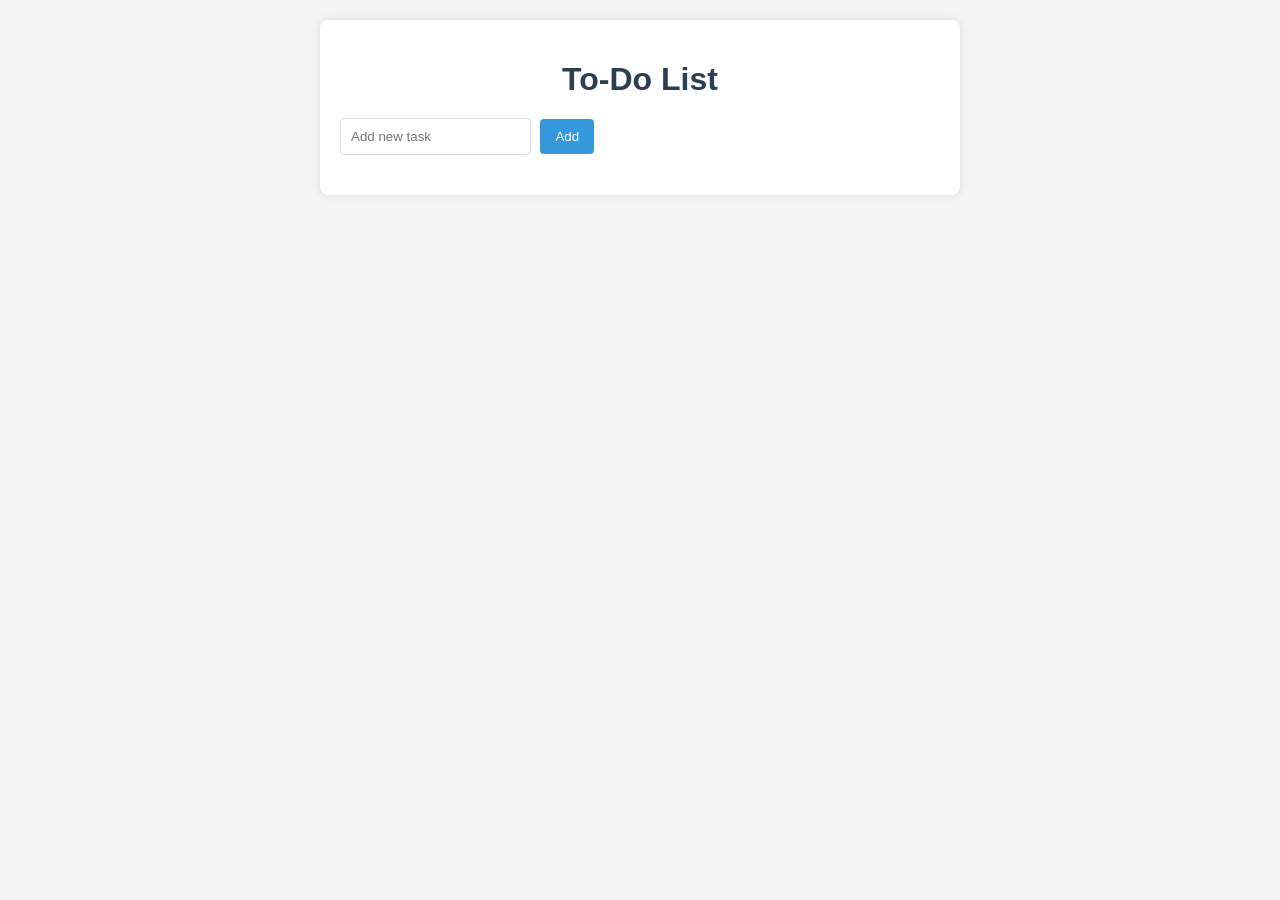
<file: index.html>
<!DOCTYPE html>
<html lang="en">
<head>
    <meta charset="UTF-8">
    <meta name="viewport" content="width=device-width, initial-scale=1.0">
    <title>To-Do List</title>
    <style>
        body {
            font-family: sans-serif;
            margin: 20px;
            background-color: #f4f4f4;
            color: #333;
        }
        .container {
            max-width: 600px;
            margin: 0 auto;
            background-color: #fff;
            padding: 20px;
            border-radius: 8px;
            box-shadow: 0 0 10px rgba(0, 0, 0, 0.1);
        }
        h1 {
            text-align: center;
            margin-bottom: 20px;
            color: #2c3e50;
        }
        input[type="text"] {
            padding: 10px;
            margin-right: 5px;
            border: 1px solid #ddd;
            border-radius: 4px;
            box-sizing: border-box;
        }
        button {
            padding: 10px 15px;
            background-color: #3498db;
            color: white;
            border: none;
            border-radius: 4px;
            cursor: pointer;
            transition: background-color 0.3s ease;
        }
        button:hover {
            background-color: #2980b9;
        }
        .task-list {
            list-style: none;
            padding: 0;
            margin-top: 20px;
        }
        .task-item {
            display: flex;
            justify-content: space-between;
            align-items: center;
            padding: 10px;
            margin-bottom: 5px;
            background-color: #f9f9f9;
            border: 1px solid #eee;
            border-radius: 4px;
        }
        .task-item.completed {
            background-color: #e6f7e6;
            text-decoration: line-through;
            color: #888;
        }
        .task-actions button {
           margin-left: 5px;
            padding: 5px 10px;
        }
        .task-actions button:first-child {
          margin-left: 0;
        }
        @media (max-width: 768px) {
            .container {
                width: 95%;
            }
            input[type="text"] {
               width: 60%;
                margin-bottom: 10px;
           }
           .task-item {
             flex-direction: column;
             align-items: flex-start;
           }
           .task-actions {
               margin-top: 10px;
               margin-bottom: 5px;
           }
        }
    </style>
</head>
<body>
    <div class="container">
        <h1>To-Do List</h1>
        <div>
            <input type="text" id="newTask" placeholder="Add new task">
            <button onclick="addTask()">Add</button>
        </div>
        <ul class="task-list" id="taskList">
           <!-- Task items will be added here by JavaScript -->
        </ul>
    </div>
    <script>
        let tasks = JSON.parse(localStorage.getItem('tasks')) || [];
        const taskList = document.getElementById('taskList');
        const newTaskInput = document.getElementById('newTask');

        function renderTasks() {
            taskList.innerHTML = '';
            tasks.forEach((task, index) => {
                const taskItem = document.createElement('li');
                taskItem.classList.add('task-item');
                if (task.completed) {
                    taskItem.classList.add('completed');
                }

                taskItem.innerHTML = `
                    <span>${task.description}</span>
                     <div class="task-actions">
                        <button onclick="toggleComplete(${index})">${task.completed ? 'Unmark' : 'Mark'}</button>
                        <button onclick="editTask(${index})">Edit</button>
                         <button onclick="deleteTask(${index})">Delete</button>
                     </div>
                   `;

                taskList.appendChild(taskItem);
            });
        }

        function addTask() {
            const newTaskDescription = newTaskInput.value.trim();
            if (newTaskDescription) {
                tasks.push({ description: newTaskDescription, completed: false });
                newTaskInput.value = '';
                updateLocalStorage();
                renderTasks();
            }
        }

         function toggleComplete(index) {
             tasks[index].completed = !tasks[index].completed;
             updateLocalStorage();
             renderTasks();
        }
       function editTask(index) {
            const taskItem = taskList.children[index];
            const taskTextSpan = taskItem.querySelector('span');
            const currentTaskText = taskTextSpan.textContent;

            const editInput = document.createElement('input');
            editInput.type = 'text';
            editInput.value = currentTaskText;
            taskTextSpan.replaceWith(editInput);
            editInput.focus();

            const saveEdit = () => {
                 const newText = editInput.value.trim();
                 if(newText) {
                      tasks[index].description = newText;
                      updateLocalStorage();
                      renderTasks();
                 }
                else{
                  taskTextSpan.textContent = currentTaskText;
                  editInput.replaceWith(taskTextSpan);
                }
            };
          editInput.addEventListener('blur',saveEdit);
          editInput.addEventListener('keydown', (event)=>{
            if(event.key === 'Enter'){
             saveEdit();
            }
          })

        }
        function deleteTask(index) {
           tasks.splice(index, 1);
            updateLocalStorage();
           renderTasks();
        }
        function updateLocalStorage() {
            localStorage.setItem('tasks', JSON.stringify(tasks));
        }

         renderTasks();
    </script>
</body>
</html>
</file>
